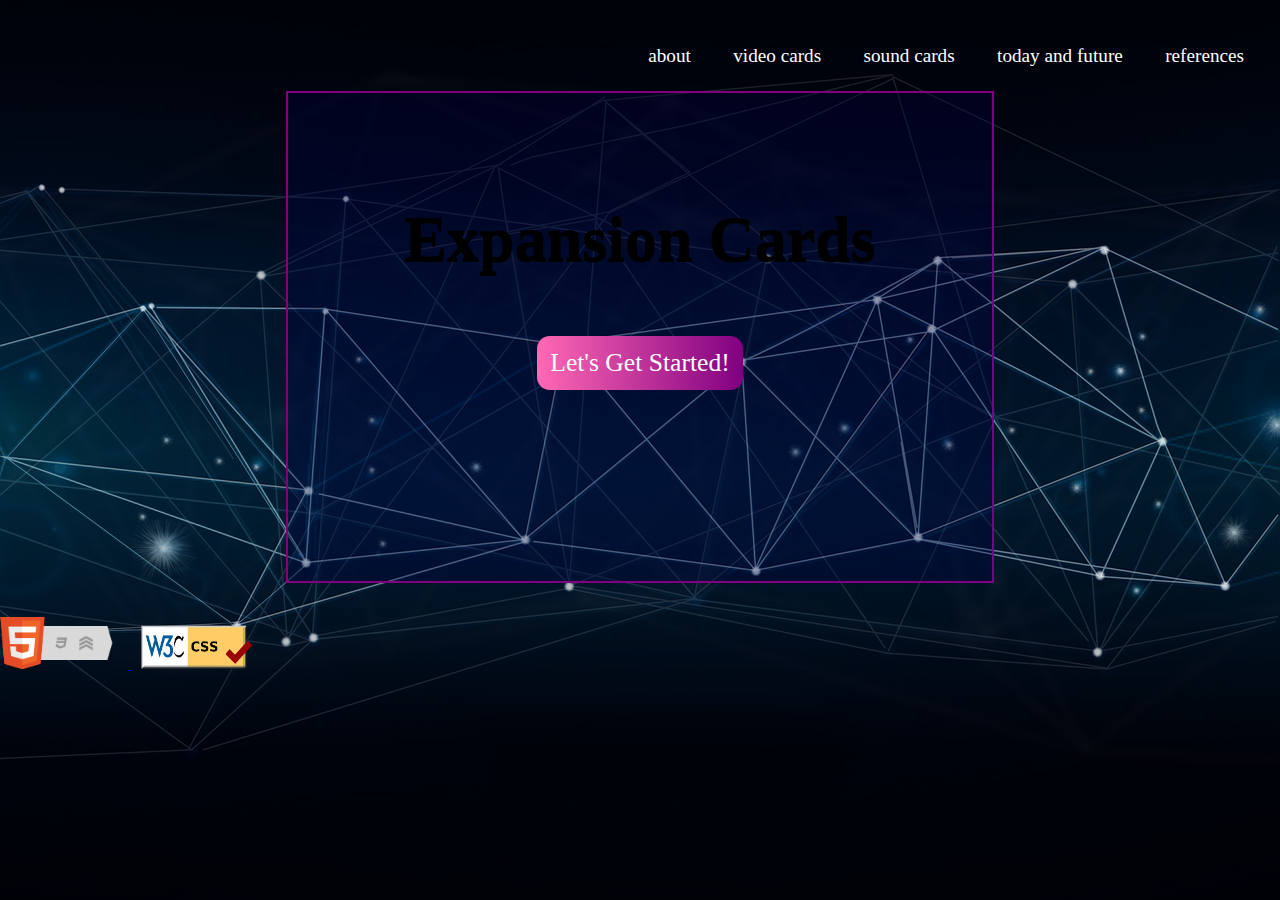
<file: index.html>
<!--this is the homepage for the website about expansion cards-->
<!--document type declaration-->
<!doctype html>
<!--html tag and define language as english-->
<html lang="en">
	<!--head tag with charset, title, link to css-->
	<head>
		<!--charset-->
		<meta charset = "UTF-8">
		<!--title named Home-->
		<title>Home</title>
		<!--link to css stylesheet-->
		<link rel="stylesheet" type="text/css" href="main.css" />
	</head>
	<!--Content-->
	<body>
		<!--section for navbar with links at the top-->
		<div class="link-background">
			<!--links to different webpages-->
			<a href="references.html" target="_blank" class="left">references</a>
			<a href="todayandfuture.html" target="_blank" class="left">today and future</a>
			<a href="soundcard.html" class="left">sound cards</a>
			<a href="videocard.html" class="left">video cards</a>
			<a href="about.html" class="left">about</a>
		</div>
		<br/>
		<!--section for button for getting started-->
		<div class="wrapper">
			<h1>Expansion Cards</h1>
			<div class="button_cont">
				<a class="btn" href="about.html"><span>Let's Get Started!</span></a>
			</div>
		</div>
		<br>
		<p>
			<a href="https://validator.w3.org/nu/?showsource=yes&useragent=Validator.nu%2FLV+http%3A%2F%2Fvalidator.w3.org%2Fservices&acceptlanguage=&doc=https%3A%2F%2Fwuyiyi1.github.io%2Fhome%2F" target="_blank">
				<img class="validator" src="images/html5semantics.png" alt="HTML5 and Semantics" />
			</a>
			<a href="https://jigsaw.w3.org/css-validator/validator?uri=wuyiyi1.github.io%2Fhome&profile=css3svg&usermedium=all&warning=1&vextwarning=&lang=en" target="_blank">
				<img class="validator"  src="images/vcss.png" alt="Valid CSS!" />
			</a>
		</p>
	</body>
</html>
</file>
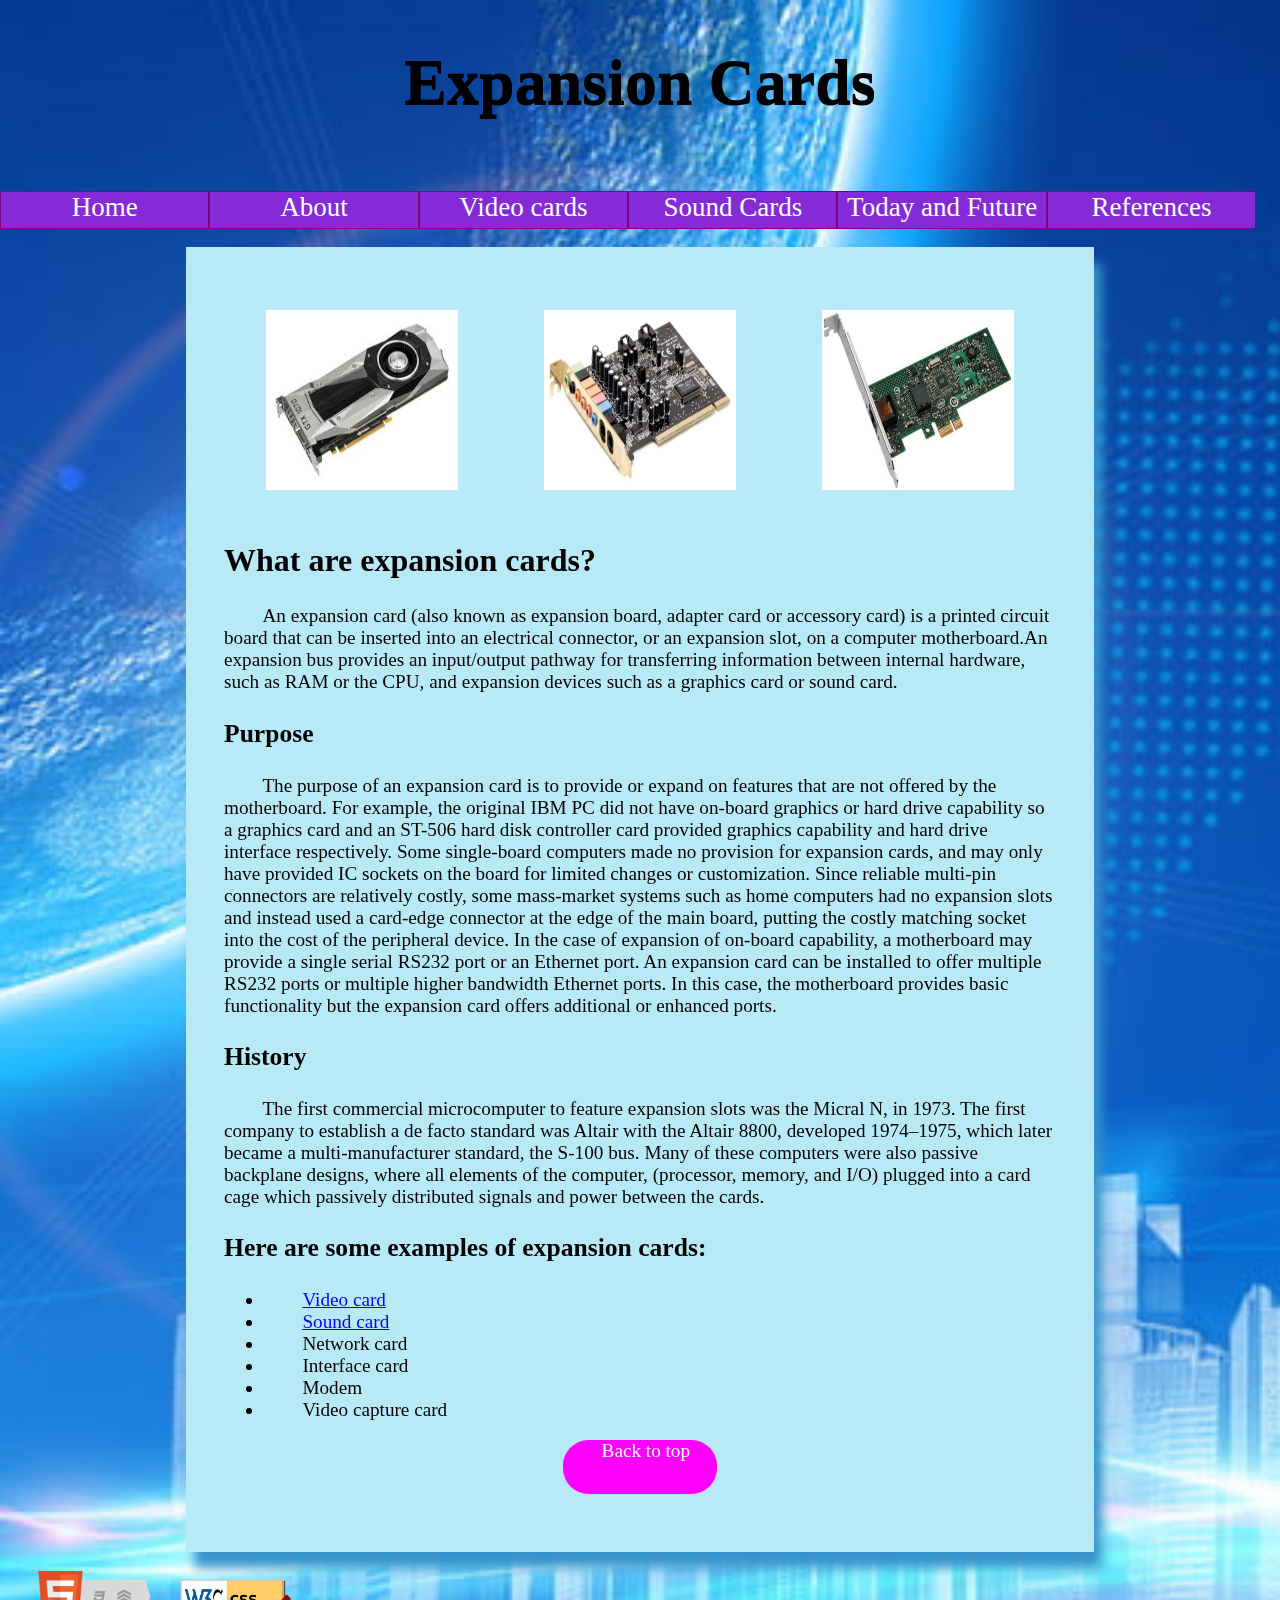
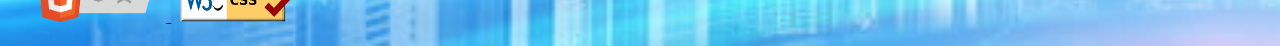
<file: about.html>
<!--This is the about page of the website about expansion cards-->
<!--document type-->
<!doctype html>
<!--setting language-->
<html lang="en">
	<!--The head tag-->
	<head>
		<!--charset of UTF-8-->
		<meta charset = "UTF-8">
		<!--Setting the title as Expansion Cards-->
		<title>About</title>
		<!--link to css stylesheet main.css-->
		<link rel="stylesheet" type="text/css" href="styleabout.css" />
	</head>
	<!--body tag-->
	<body>
		<!--creating div tag for header-->
		<div>
			<!--main header of the page-->
			<h1 id="main-header">Expansion Cards</h1>
		</div>
		<!-- creating container for the top buttons linking to different pages-->
		<div class="top-links">
			<a class="drop" href="index.html"> Home</a>
			<a class="drop" href="about.html">About</a>
			<a class="drop" href="videocard.html"> Video cards</a>
			<a class="drop" href="soundcard.html"> Sound Cards</a>
			<a class="drop" target="_blank" href="todayandfuture.html">Today and Future</a>
			<a class="drop" target="_blank" href="references.html"> References</a>
		</div>
		<br/>
		<!--section for overview about expansion cards-->
		<div class="overview">
			<div class = "image-group">
				<img src="images/videocard.jpg" alt="video card" width="220" height="200" class="image">
				<img src="images/soundcard.jpg" alt="sound card" width="220" height="200" class="image">
				<img src="images/networkcard.jpg" alt="network card" width="220" height="200" class="image">
			</div>
			<h2>What are expansion cards?</h2>
			<p>An expansion card (also known as expansion board, adapter card or accessory card) is a printed circuit 
			board that can be inserted into an electrical connector, or an expansion slot, on a computer motherboard.An expansion bus 
			provides an input/output pathway for transferring information between internal hardware, such as RAM or the CPU, and expansion 
			devices such as a graphics card or sound card.</p>
			<h3>Purpose</h3>
			<p>The purpose of an expansion card is to provide or expand on features that are not offered by the motherboard. 
			For example, the original IBM PC did not have on-board graphics or hard drive capability so a graphics card and 
			an ST-506 hard disk controller card provided graphics capability and hard drive interface respectively. 
			Some single-board computers made no provision for expansion cards, and may only have provided IC sockets on 
			the board for limited changes or customization. Since reliable multi-pin connectors are relatively costly, some mass-market systems 
			such as home computers had no expansion slots and instead used a card-edge connector at the edge of the main board, putting the 
			costly matching socket into the cost of the peripheral device.
			In the case of expansion of on-board capability, a motherboard may provide a single serial RS232 port or an Ethernet port. 
			An expansion card can be installed to offer multiple RS232 ports or multiple higher bandwidth Ethernet ports. In this case, the motherboard 
			provides basic functionality but the expansion card offers additional or enhanced ports.</p>
			<h3>History</h3>
			<p>The first commercial microcomputer to feature expansion slots was the Micral N, in 1973. The first company to establish 
			a de facto standard was Altair with the Altair 8800, developed 1974–1975, which later became a multi-manufacturer standard, 
			the S-100 bus. Many of these computers were also passive backplane designs, where all elements of the computer, 
			(processor, memory, and I/O) plugged into a card cage which passively distributed signals and power between the cards.</p>
			<h3>Here are some examples of expansion cards:</h3>
			<ul>
				<li><a class="link-style" href="videocard.html">Video card</a></li>
				<li><a class="link-style" href="soundcard.html">Sound card</a></li>
				<li>Network card</li>
				<li>Interface card</li>
				<li>Modem</li>
				<li>Video capture card</li>
			</ul>
			<p id="to-top">
				<a href="#main-header">Back to top</a>
			</p>
		</div>
		<!--section for validators-->
		<div class="validators">
			<p>
				<a href="https://validator.w3.org/nu/?doc=https%3A%2F%2Fwuyiyi1.github.io%2Fhome%2Fabout.html" target="_blank">
					<img class="validator" src="images/html5semantics.png" alt="HTML5 and Semantics"/>
				</a>
				<a href="https://jigsaw.w3.org/css-validator/validator?uri=wuyiyi1.github.io%2Fhome%2Fabout.html&profile=css3svg&usermedium=all&warning=1&vextwarning=&lang=en" target="_blank">
					<img class="validator"  src="images/vcss.png" alt="Valid CSS!" />
				</a>
			</p>
		</div>
	</body>
</html>
</file>
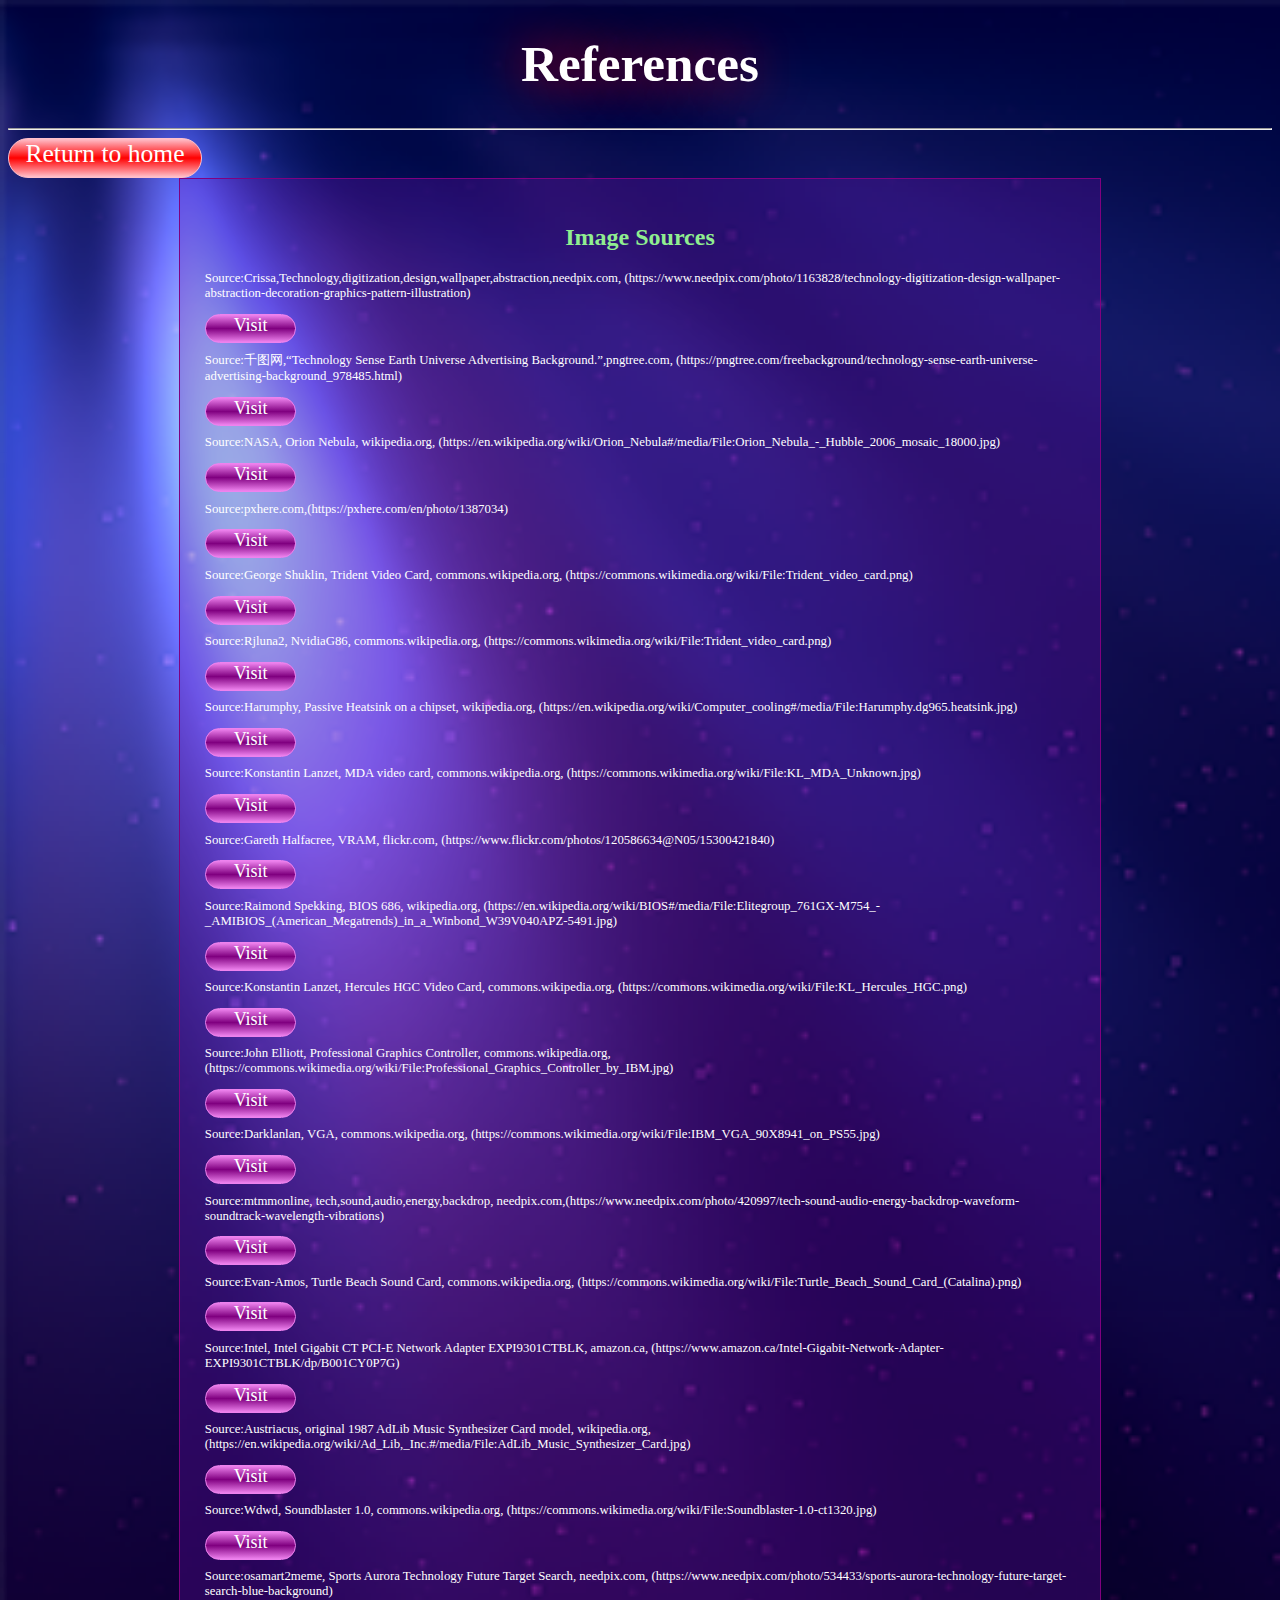
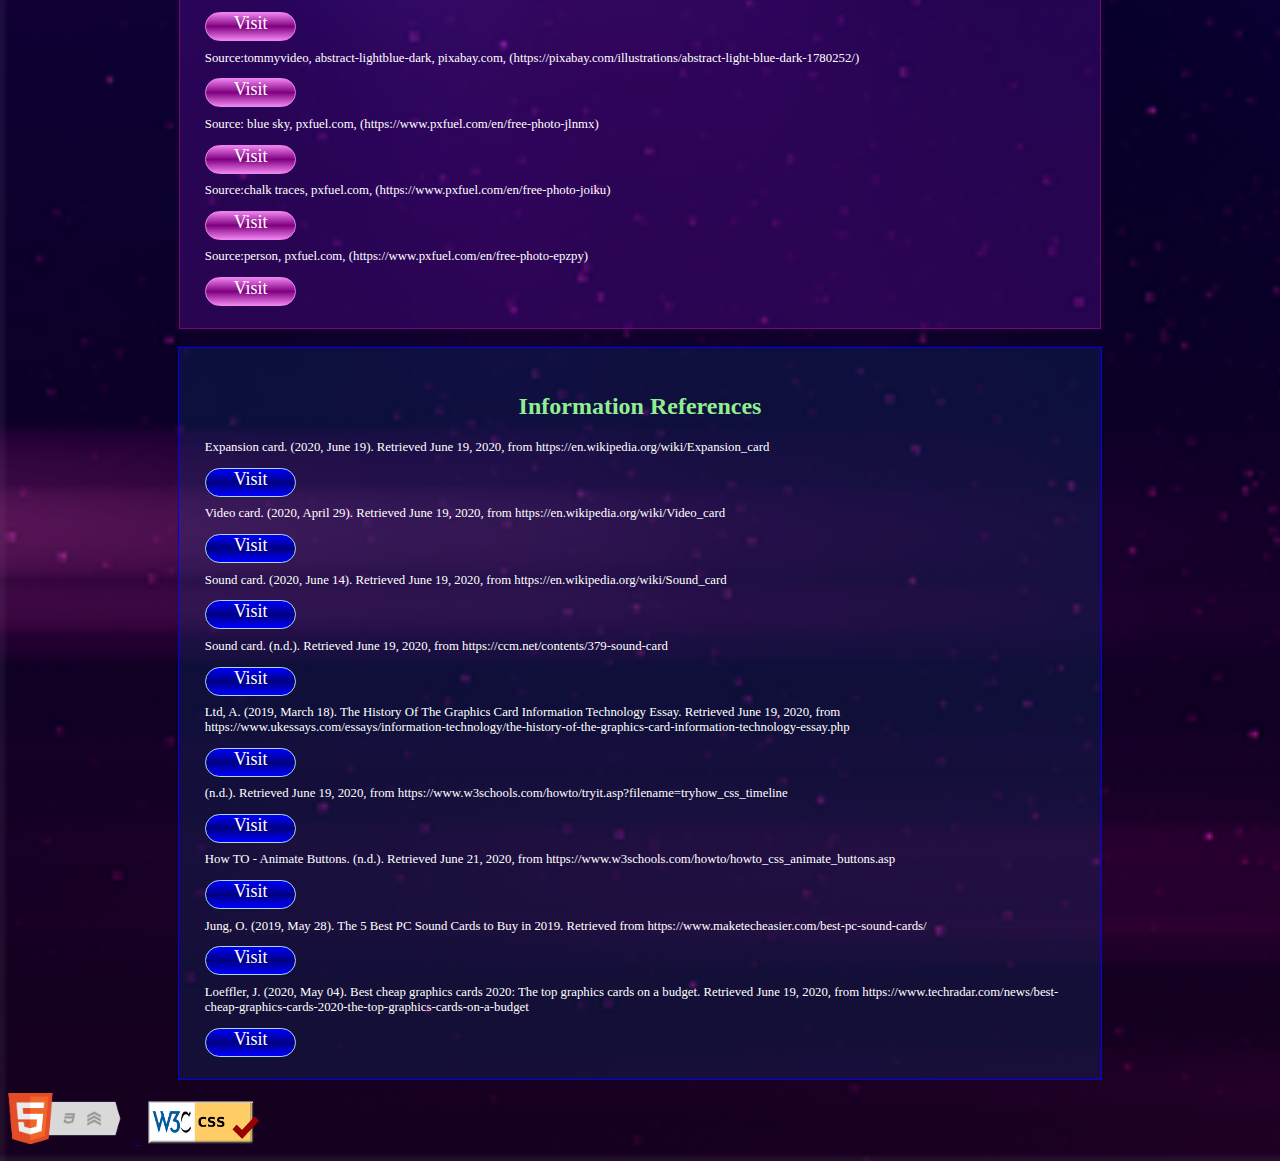
<file: references.html>
<!--this is the references webpage for the website about expansion cards-->
<!--document type declaration-->
<!doctype html>
<!--html tag and language setting-->
<html lang="en">
	<!--head with charset, title, and link to css stylesheet-->
	<head>
		<meta charset = "UTF-8">
		<title>references</title>
		<link rel="stylesheet" type="text/css" href="styleref.css" />
	</head>
	<!--content-->
	<body>
		<h1>References</h1>
		<hr/>
		<div id="to-home">
			<a id="backbutton" href="index.html">Return to home</a>
		</div>
		<!--section with the citations of images used for the website-->
		<div class="image-refs">
			<!--header for image sources-->
			<h2>Image Sources</h2>
			<p>Source:Crissa,Technology,digitization,design,wallpaper,abstraction,needpix.com, (https://www.needpix.com/photo/1163828/technology-digitization-design-wallpaper-abstraction-decoration-graphics-pattern-illustration)</p>
			<div class="link">
				<a class="img" href="https://www.needpix.com/photo/1163828/technology-digitization-design-wallpaper-abstraction-decoration-graphics-pattern-illustration" target="_blank">Visit</a>
			</div>
			<p>Source:千图网,“Technology Sense Earth Universe Advertising Background.”,pngtree.com, (https://pngtree.com/freebackground/technology-sense-earth-universe-advertising-background_978485.html)</p>
			<div class="link">
				<a class="img" href="https://pngtree.com/freebackground/technology-sense-earth-universe-advertising-background_978485.html" target="_blank">Visit</a>
			</div>
			<p>Source:NASA, Orion Nebula, wikipedia.org, (https://en.wikipedia.org/wiki/Orion_Nebula#/media/File:Orion_Nebula_-_Hubble_2006_mosaic_18000.jpg)</p>
			<div class="link">
				<a class="img" href="https://en.wikipedia.org/wiki/Orion_Nebula#/media/File:Orion_Nebula_-_Hubble_2006_mosaic_18000.jpg" target="_blank">Visit</a>
			</div>
			<p>Source:pxhere.com,(https://pxhere.com/en/photo/1387034)</p>
			<div class="link">
				<a class="img" href="https://pxhere.com/en/photo/1387034" target="_blank">Visit</a>
			</div>
			<p>Source:George Shuklin, Trident Video Card, commons.wikipedia.org, (https://commons.wikimedia.org/wiki/File:Trident_video_card.png)</p>
			<div class="link">
				<a class="img" href="https://commons.wikimedia.org/wiki/File:Trident_video_card.png" target="_blank">Visit</a>
			</div>
			<p>Source:Rjluna2, NvidiaG86, commons.wikipedia.org, (https://commons.wikimedia.org/wiki/File:Trident_video_card.png)</p>
			<div class="link">
				<a class="img" href="https://commons.wikimedia.org/wiki/File:Trident_video_card.png" target="_blank">Visit</a>
			</div>
			<p>Source:Harumphy, Passive Heatsink on a chipset, wikipedia.org, (https://en.wikipedia.org/wiki/Computer_cooling#/media/File:Harumphy.dg965.heatsink.jpg)</p>
			<div class="link">
				<a class="img" href="https://en.wikipedia.org/wiki/Computer_cooling#/media/File:Harumphy.dg965.heatsink.jpg" target="_blank">Visit</a>
			</div>
			<p>Source:Konstantin Lanzet, MDA video card, commons.wikipedia.org, (https://commons.wikimedia.org/wiki/File:KL_MDA_Unknown.jpg)</p>
			<div class="link">
				<a class="img" href="https://commons.wikimedia.org/wiki/File:KL_MDA_Unknown.jpg" target="_blank">Visit</a>
			</div>
			<p>Source:Gareth Halfacree, VRAM, flickr.com, (https://www.flickr.com/photos/120586634@N05/15300421840)</p>
			<div class="link">
				<a class="img" href="https://www.flickr.com/photos/120586634@N05/15300421840" target="_blank">Visit</a>
			</div>
			<p>Source:Raimond Spekking, BIOS 686, wikipedia.org, (https://en.wikipedia.org/wiki/BIOS#/media/File:Elitegroup_761GX-M754_-_AMIBIOS_(American_Megatrends)_in_a_Winbond_W39V040APZ-5491.jpg)</p>
			<div class="link">
				<a class="img" href="https://en.wikipedia.org/wiki/BIOS#/media/File:Elitegroup_761GX-M754_-_AMIBIOS_(American_Megatrends)_in_a_Winbond_W39V040APZ-5491.jpg" target="_blank">Visit</a>
			</div>
			<p>Source:Konstantin Lanzet, Hercules HGC Video Card, commons.wikipedia.org, (https://commons.wikimedia.org/wiki/File:KL_Hercules_HGC.png)</p>
			<div class="link">
				<a class="img" href="https://commons.wikimedia.org/wiki/File:KL_Hercules_HGC.png" target="_blank">Visit</a>
			</div>
			<p>Source:John Elliott, Professional Graphics Controller, commons.wikipedia.org, (https://commons.wikimedia.org/wiki/File:Professional_Graphics_Controller_by_IBM.jpg)</p>
			<div class="link">
				<a class="img" href="https://commons.wikimedia.org/wiki/File:Professional_Graphics_Controller_by_IBM.jpg" target="_blank">Visit</a>
			</div>
			<p>Source:Darklanlan, VGA, commons.wikipedia.org, (https://commons.wikimedia.org/wiki/File:IBM_VGA_90X8941_on_PS55.jpg)</p>
			<div class="link">
				<a class="img" href="https://commons.wikimedia.org/wiki/File:IBM_VGA_90X8941_on_PS55.jpg" target="_blank">Visit</a>
			</div>
			<p>Source:mtmmonline, tech,sound,audio,energy,backdrop, needpix.com,(https://www.needpix.com/photo/420997/tech-sound-audio-energy-backdrop-waveform-soundtrack-wavelength-vibrations)</p>
			<div class="link">
				<a class="img" href="https://www.needpix.com/photo/420997/tech-sound-audio-energy-backdrop-waveform-soundtrack-wavelength-vibrations" target="_blank">Visit</a>
			</div>
			<p>Source:Evan-Amos, Turtle Beach Sound Card, commons.wikipedia.org, (https://commons.wikimedia.org/wiki/File:Turtle_Beach_Sound_Card_(Catalina).png)</p>
			<div class="link">
				<a class="img" href="https://commons.wikimedia.org/wiki/File:Turtle_Beach_Sound_Card_(Catalina).png" target="_blank">Visit</a>
			</div>
			<p>Source:Intel, Intel Gigabit CT PCI-E Network Adapter EXPI9301CTBLK, amazon.ca, (https://www.amazon.ca/Intel-Gigabit-Network-Adapter-EXPI9301CTBLK/dp/B001CY0P7G)</p>
			<div class="link">
				<a class="img" href="https://www.amazon.ca/Intel-Gigabit-Network-Adapter-EXPI9301CTBLK/dp/B001CY0P7G" target="_blank">Visit</a>
			</div>
			<p>Source:Austriacus, original 1987 AdLib Music Synthesizer Card model, wikipedia.org, (https://en.wikipedia.org/wiki/Ad_Lib,_Inc.#/media/File:AdLib_Music_Synthesizer_Card.jpg)</p>
			<div class="link">
				<a class="img" href="https://en.wikipedia.org/wiki/Ad_Lib,_Inc.#/media/File:AdLib_Music_Synthesizer_Card.jpg" target="_blank">Visit</a>
			</div>
			<p>Source:Wdwd, Soundblaster 1.0, commons.wikipedia.org, (https://commons.wikimedia.org/wiki/File:Soundblaster-1.0-ct1320.jpg)</p>
			<div class="link">
				<a class="img" href="https://commons.wikimedia.org/wiki/File:Soundblaster-1.0-ct1320.jpg" target="_blank">Visit</a>
			</div>
			<p>Source:osamart2meme, Sports Aurora Technology Future Target Search, needpix.com, (https://www.needpix.com/photo/534433/sports-aurora-technology-future-target-search-blue-background)</p>
			<div class="link">
				<a class="img" href="https://www.needpix.com/photo/534433/sports-aurora-technology-future-target-search-blue-background" target="_blank">Visit</a>
			</div>
			<p>Source:tommyvideo, abstract-lightblue-dark, pixabay.com, (https://pixabay.com/illustrations/abstract-light-blue-dark-1780252/)</p>
			<div class="link">
				<a class="img" href="https://pixabay.com/illustrations/abstract-light-blue-dark-1780252/" target="_blank">Visit</a>
			</div>
			<p>Source: blue sky, pxfuel.com, (https://www.pxfuel.com/en/free-photo-jlnmx)</p>
			<div class="link">
				<a class="img" href="https://www.pxfuel.com/en/free-photo-jlnmx" target="_blank">Visit</a>
			</div>	
			<p>Source:chalk traces, pxfuel.com, (https://www.pxfuel.com/en/free-photo-joiku)</p>
			<div class="link">
				<a class="img" href="https://www.pxfuel.com/en/free-photo-joiku" target="_blank">Visit</a>
			</div>	
			<p>Source:person, pxfuel.com, (https://www.pxfuel.com/en/free-photo-epzpy)</p>
			<div class="link">
				<a class="img" href="https://www.pxfuel.com/en/free-photo-epzpy" target="_blank">Visit</a>
			</div>	
		</div>
		<br/>
		<!--section for the references used to provide content on the website and sources of code-->
		<div class="references">
			<!--header for references-->
			<h2>Information References</h2>
			<p>Expansion card. (2020, June 19). Retrieved June 19, 2020, from https://en.wikipedia.org/wiki/Expansion_card</p>
			<div class="link">
				<a class="ref" href="https://en.wikipedia.org/wiki/Expansion_card" target="_blank">Visit</a>
			</div>	
			<p>Video card. (2020, April 29). Retrieved June 19, 2020, from https://en.wikipedia.org/wiki/Video_card</p>
			<div class="link">
				<a class="ref" href="https://en.wikipedia.org/wiki/Video_card" target="_blank">Visit</a>
			</div>
			<p>Sound card. (2020, June 14). Retrieved June 19, 2020, from https://en.wikipedia.org/wiki/Sound_card</p>
			<div class="link">
				<a class="ref" href="https://en.wikipedia.org/wiki/Sound_card" target="_blank">Visit</a>
			</div>
			<p>Sound card. (n.d.). Retrieved June 19, 2020, from https://ccm.net/contents/379-sound-card</p>
			<div class="link">
				<a class="ref" href="https://ccm.net/contents/379-sound-card" target="_blank">Visit</a>
			</div>
			<p>Ltd, A. (2019, March 18). The History Of The Graphics Card Information Technology Essay. Retrieved June 19, 2020, from https://www.ukessays.com/essays/information-technology/the-history-of-the-graphics-card-information-technology-essay.php</p>
			<div class="link">
				<a class="ref" href="https://www.ukessays.com/essays/information-technology/the-history-of-the-graphics-card-information-technology-essay.php" target="_blank">Visit</a>
			</div>
			<p>(n.d.). Retrieved June 19, 2020, from https://www.w3schools.com/howto/tryit.asp?filename=tryhow_css_timeline</p>
			<div class="link">
				<a class="ref" href="https://www.w3schools.com/howto/tryit.asp?filename=tryhow_css_timeline" target="_blank">Visit</a>
			</div>
			<p>How TO - Animate Buttons. (n.d.). Retrieved June 21, 2020, from https://www.w3schools.com/howto/howto_css_animate_buttons.asp</p>
			<div class="link">
				<a class="ref" href="https://www.w3schools.com/howto/howto_css_animate_buttons.asp" target="_blank">Visit</a>
			</div>
			<p>Jung, O. (2019, May 28). The 5 Best PC Sound Cards to Buy in 2019. Retrieved from https://www.maketecheasier.com/best-pc-sound-cards/</p>
			<div class="link">
				<a class="ref" href="https://www.maketecheasier.com/best-pc-sound-cards/" target="_blank">Visit</a>
			</div>
			<p>Loeffler, J. (2020, May 04). Best cheap graphics cards 2020: The top graphics cards on a budget. Retrieved June 19, 2020, from https://www.techradar.com/news/best-cheap-graphics-cards-2020-the-top-graphics-cards-on-a-budget</p>
			<div class="link">
				<a class="ref" href=" https://www.techradar.com/news/best-cheap-graphics-cards-2020-the-top-graphics-cards-on-a-budget" target="_blank">Visit</a>
			</div>
		</div>
		<!--validators-->
		<p>
			<a href="https://validator.w3.org/nu/?useragent=Validator.nu%2FLV+http%3A%2F%2Fvalidator.w3.org%2Fservices&acceptlanguage=&doc=https%3A%2F%2Fwuyiyi1.github.io%2Fhome%2Freferences.html" target="_blank">
				<img class="validator" src="images/html5semantics.png" alt="HTML5 and Semantics" />
			</a>
			<a href="https://jigsaw.w3.org/css-validator/validator?uri=wuyiyi1.github.io%2Fhome%2Freferences.html&profile=css3svg&usermedium=all&warning=1&vextwarning=&lang=en" target="_blank">
				<img class="validator"  src="images/vcss.png" alt="Valid CSS!" />
			</a>
		</p>
	</body>
</html>
</file>
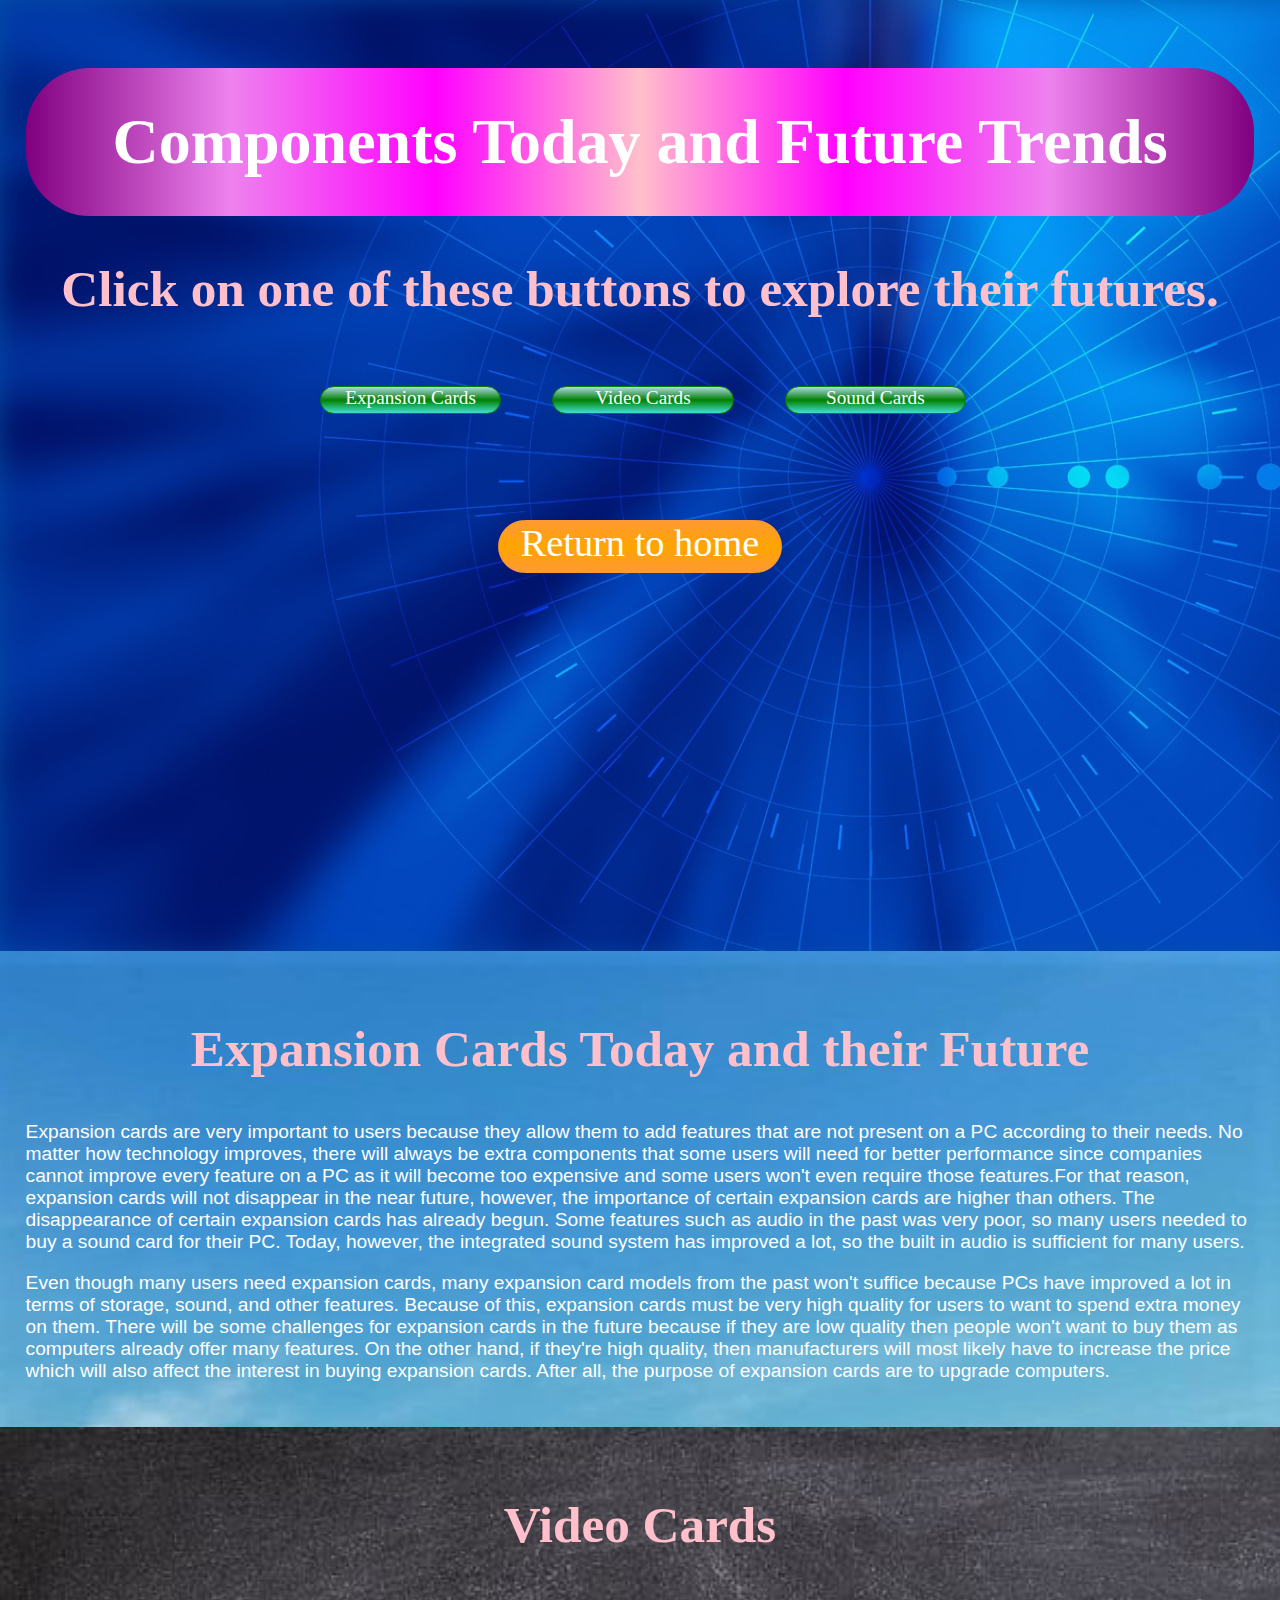
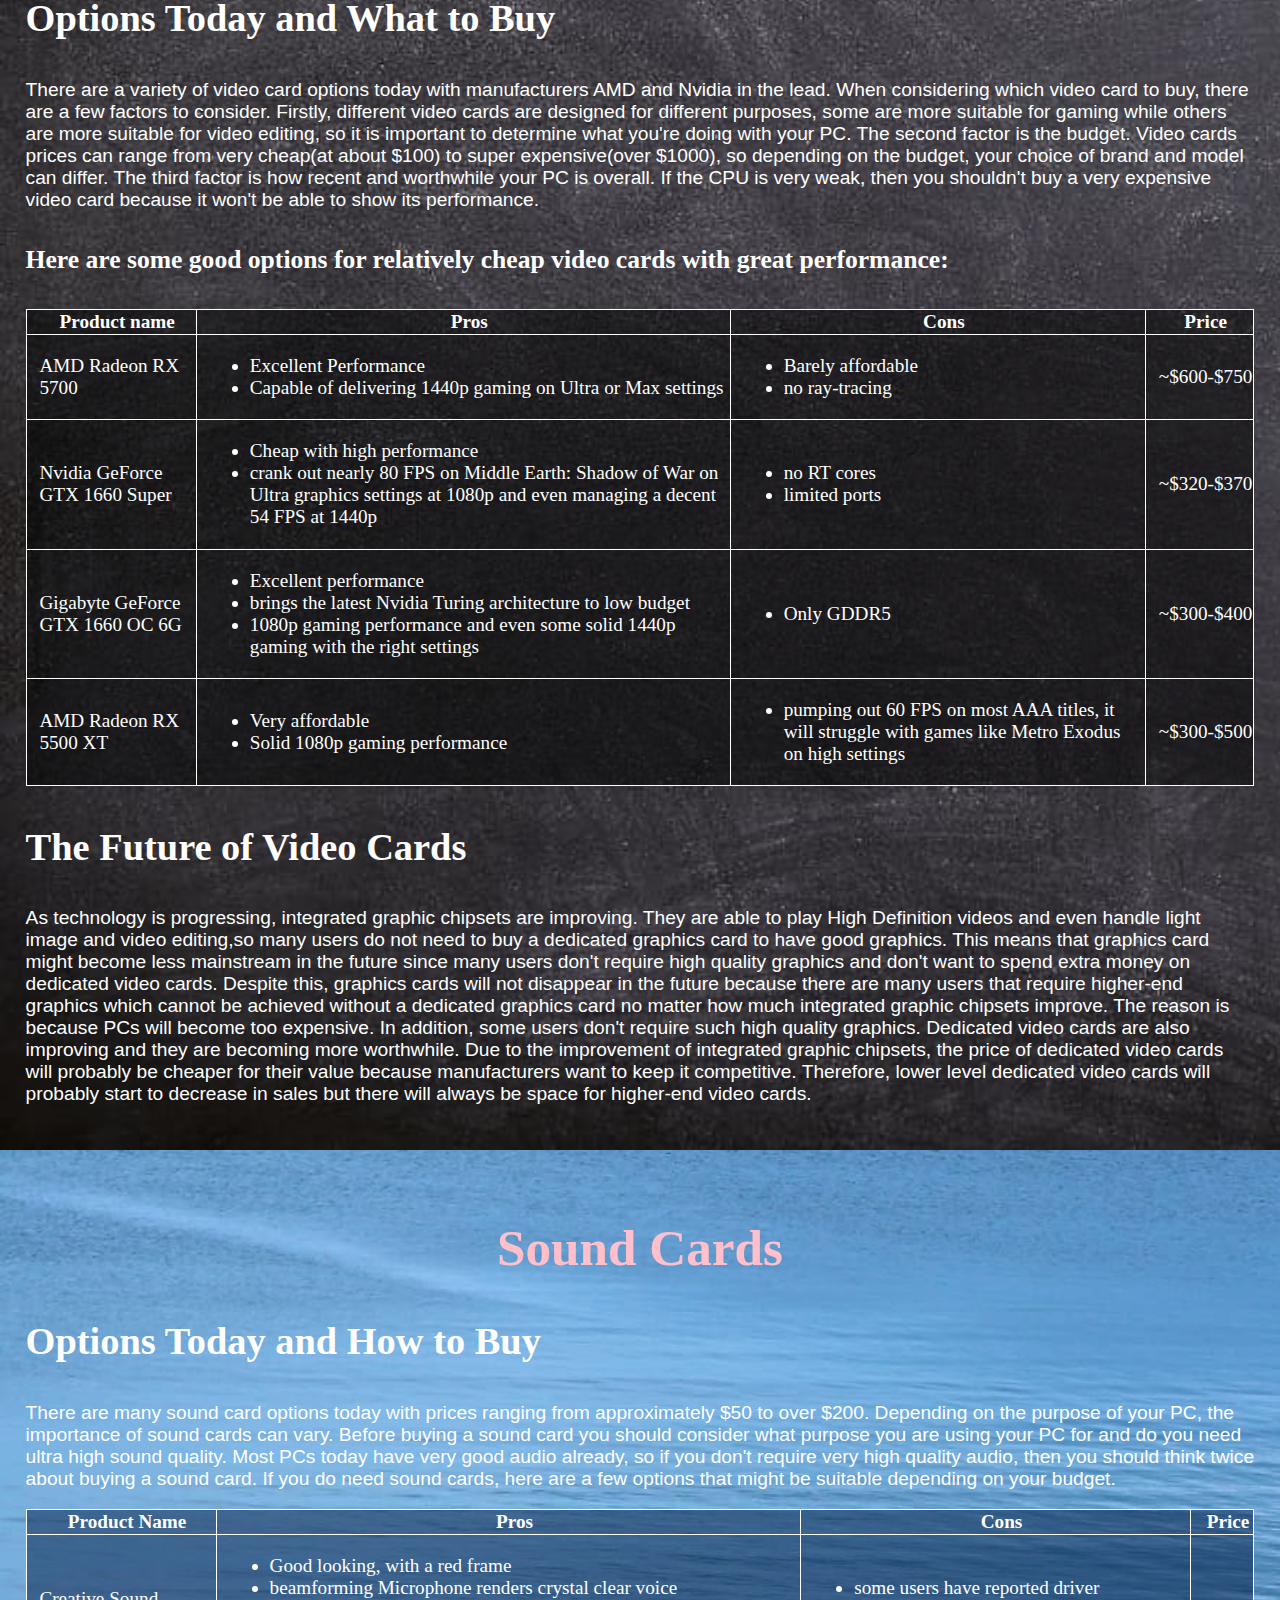
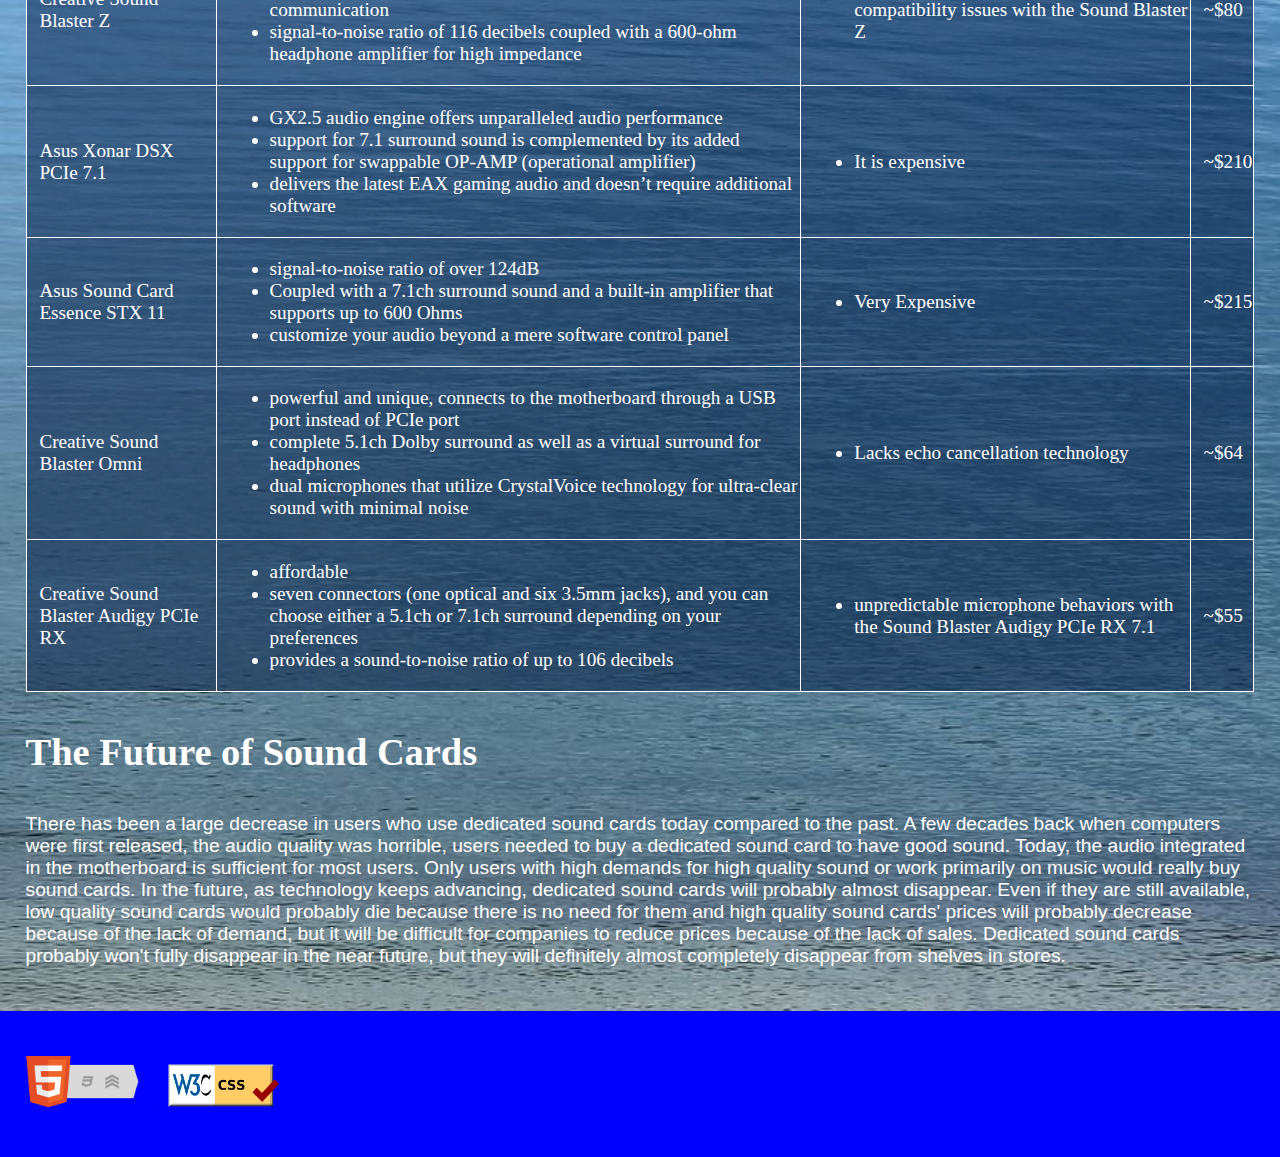
<file: todayandfuture.html>
<!--This is the webpage about components today and future trends for the website about expansion cards-->
<!--document type-->
<!doctype html>
<html lang="en">
	<!--The head tag with charset, title, and link to css stylesheet-->
	<head>
		<!--charset of UTF-8-->
		<meta charset = "UTF-8">
		<!--Setting the title as Expansion Cards-->
		<title>todayandfuture</title>
		<!--link to css stylesheet main.css-->
		<link rel="stylesheet" type="text/css" href="styletoday.css" />
	</head>
	<!--content-->
	<body>
		<!--section for the first section with the title and options-->
		<div id="page1">
			<h1>Components Today and Future Trends</h1>
			<h2>Click on one of these buttons to explore their futures.</h2>
			<div class="container">
				<a class="top-links" href="#expansioncards">Expansion Cards</a>
				<a class="top-links" href="#videocards">Video Cards</a>
				<a class="top-links" href="#soundcards">Sound Cards</a>
			</div>
			<div id="to-home">
				<a id="backbutton" href="index.html">Return to home</a>
			</div>
		</div>
		<!--section for the second section about expansion cards--> 
		<div id="page2">
			<h2><a id="expansioncards">Expansion Cards Today and their Future</a></h2>
			<p>Expansion cards are very important to users because they allow them to add features that are not present on a PC according
			to their needs. No matter how technology improves, there will always be extra components that some users will need for better performance
			since companies cannot improve every feature on a PC as it will become too expensive and some users won't even require 
			those features.For that reason, expansion cards will not disappear in the near future, however, the importance of certain expansion cards are higher than
			others. The disappearance of certain expansion cards has already begun. Some features such as audio in the past was very poor, so many users
			needed to buy a sound card for their PC. Today, however, the integrated sound system has improved a lot, so the built in audio is sufficient for many users.</p>
			<p>Even though many users need expansion cards, many expansion card models from the past won't suffice because PCs have improved a lot in 
			terms of storage, sound, and other features. Because of this, expansion cards must be very high quality for users to want to spend extra money on them.
			There will be some challenges for expansion cards in the future because if they are low quality then people won't want to buy them as 
			computers already offer many features. On the other hand, if they're high quality, then manufacturers will most likely have to increase the price which will also
			affect the interest in buying expansion cards. After all, the purpose of expansion cards are to upgrade computers.</p>
		</div>
		<!--section for the third section about video cards-->
		<div id="page3">
			<!--header for subject of video cards-->
			<h2><a id="videocards">Video Cards</a></h2>
			<!--header for options today for buying and what to choose-->
			<h3>Options Today and What to Buy</h3>
			<p>There are a variety of video card options today with manufacturers AMD and Nvidia in the lead. When considering which video card to buy,
			there are a few factors to consider. Firstly, different video cards are designed for different purposes, some are more suitable for gaming while others
			are more suitable for video editing, so it is important to determine what you're doing with your PC. The second factor is the budget. Video cards prices 
			can range from very cheap(at about $100) to super expensive(over $1000), so depending on the budget, your choice of brand and model can differ. The third factor
			is how recent and worthwhile your PC is overall. If the CPU is very weak, then you shouldn't buy a very expensive video card because it won't be able to
			show its performance.</p>
			<h4>Here are some good options for relatively cheap video cards with great performance:</h4>
			<!--table regarding different options for video cards and their features-->
			<table id="video">
				<tr>
					<th>Product name</th>
					<th>Pros</th>
					<th>Cons</th>
					<th>Price</th>
				</tr>
				<tr>
					<td>AMD Radeon RX 5700</td>
					<td>
						<ul>
							<li>Excellent Performance</li>
							<li>Capable of delivering 1440p gaming on Ultra or Max settings</li>
						</ul>
					</td>
					<td>
						<ul>
							<li>Barely affordable</li>
							<li>no ray-tracing</li>
						</ul>
					</td>
					<td>~$600-$750</td>
				</tr>
				<tr>
					<td>Nvidia GeForce GTX 1660 Super</td>
					<td>
						<ul>
							<li>Cheap with high performance</li>
							<li>crank out nearly 80 FPS on Middle Earth: Shadow of War on Ultra graphics settings at 1080p and even managing a decent 54 FPS at 1440p</li>
						</ul>
					</td>
					<td>
						<ul>
							<li>no RT cores</li>
							<li>limited ports</li>
						</ul>
					</td>
					<td>~$320-$370</td>
				</tr>
				<tr>
					<td>Gigabyte GeForce GTX 1660 OC 6G</td>
					<td>
						<ul>
							<li>Excellent performance</li>
							<li> brings the latest Nvidia Turing architecture to low budget</li>
							<li>1080p gaming performance and even some solid 1440p gaming with the right settings</li>
						</ul>
					</td>
					<td>
						<ul>
							<li>Only GDDR5</li>
						</ul>
					</td>
					<td>~$300-$400</td>
				</tr>
				<tr>
					<td>AMD Radeon RX 5500 XT</td>
					<td>
						<ul>
							<li>Very affordable</li>
							<li>Solid 1080p gaming performance</li>
						</ul>
					</td>
					<td>
						<ul>
							<li>pumping out 60 FPS on most AAA titles, it will struggle with games like Metro Exodus on high settings</li>
						</ul>
					</td>
					<td>~$300-$500</td>
				</tr>
			</table>
			<!--header for the future of video cards-->
			<h3>The Future of Video Cards</h3>
			<!--paragraph about the future of video cards-->
			<p>As technology is progressing, integrated graphic chipsets are improving. They are able to play High Definition videos and even handle light
			image and video editing,so many users do not need to buy a dedicated graphics card to have good graphics. This means that graphics card might
			become less mainstream in the future since many users don't require high quality graphics and don't want to spend extra money on dedicated video cards.
			Despite this, graphics cards will not disappear in the future because there are many users that require higher-end graphics which cannot be achieved
			without a dedicated graphics card no matter how much integrated graphic chipsets improve. The reason is because PCs will become too expensive. In addition, some users don't require
			such high quality graphics. Dedicated video cards are also improving and they are becoming more worthwhile. Due to the improvement of integrated graphic 
			chipsets, the price of dedicated video cards will probably be cheaper for their value because manufacturers want to keep it competitive. Therefore, lower level dedicated video 
			cards will probably start to decrease in sales but there will always be space for higher-end video cards.</p>
		</div>
		<!--section for the fourth section about sound cards-->
		<div id="page4">
			<h2><a id="soundcards">Sound Cards</a></h2>
			<h3>Options Today and How to Buy</h3>
			<p>There are many sound card options today with prices ranging from approximately $50 to over $200. Depending on the purpose of your PC, the importance
			of sound cards can vary. Before buying a sound card you should consider what purpose you are using your PC for and do you need ultra high sound quality.
			Most PCs today have very good audio already, so if you don't require very high quality audio, then you should think twice about buying a sound card. If you
			do need sound cards, here are a few options that might be suitable depending on your budget.</p>
			<!--table about the options for sound cards and their features-->
			<table id="sound">
				<tr>
					<th>Product Name</th>
					<th>Pros</th>
					<th>Cons</th>
					<th>Price</th>
				</tr>
				<tr>	
					<td>Creative Sound Blaster Z</td>
					<td>
						<ul>
							<li>Good looking, with a red frame</li>
							<li>beamforming Microphone renders crystal clear voice communication</li>
							<li> signal-to-noise ratio of 116 decibels coupled with a 600-ohm headphone amplifier for high impedance</li>
						</ul>
					</td>
					<td>
						<ul>
							<li>some users have reported driver compatibility issues with the Sound Blaster Z</li>
						</ul>
					</td>
					<td>~$80</td>
				</tr>
				<tr>
					<td>Asus Xonar DSX PCIe 7.1</td>
					<td>
						<ul>
							<li>GX2.5 audio engine offers unparalleled audio performance</li>
							<li>support for 7.1 surround sound is complemented by its added support for swappable OP-AMP (operational amplifier)</li>
							<li>delivers the latest EAX gaming audio and doesn’t require additional software</li>
						</ul>
					</td>
					<td>
						<ul>
							<li>It is expensive</li>
						</ul>
					</td>
					<td>~$210</td>
				</tr>
				<tr>
					<td>Asus Sound Card Essence STX 11</td>
					<td>
						<ul>
							<li>signal-to-noise ratio of over 124dB</li>
							<li>Coupled with a 7.1ch surround sound and a built-in amplifier that supports up to 600 Ohms</li>
							<li>customize your audio beyond a mere software control panel</li>
						</ul>
					<td>
						<ul>
							<li>Very Expensive</li>
						</ul>
					</td>
					<td>~$215</td>
				<tr>
					<td>Creative Sound Blaster Omni</td>
					<td>
						<ul>
							<li>powerful and unique, connects to the motherboard through a USB port instead of PCIe port</li>
							<li> complete 5.1ch Dolby surround as well as a virtual surround for headphones</li>
							<li>dual microphones that utilize CrystalVoice technology for ultra-clear sound with minimal noise</li>
						</ul>
					</td>
					<td>
						<ul>
							<li>Lacks echo cancellation technology</li>
						</ul>
					</td>
					<td>~$64</td>
				</tr>
				<tr>
					<td>Creative Sound Blaster Audigy PCIe RX </td>
					<td>	
						<ul>
							<li>affordable</li>
							<li>seven connectors (one optical and six 3.5mm jacks), and you can choose either a 5.1ch or 7.1ch surround depending on your preferences</li>
							<li>provides a sound-to-noise ratio of up to 106 decibels</li>
						</ul>
					</td>
					<td>
						<ul>
							<li>unpredictable microphone behaviors with the Sound Blaster Audigy PCIe RX 7.1</li>
						</ul>
					</td>
					<td>~$55</td>
				</tr>
			</table>
			<!--Header about the future of sound cards-->
			<h3>The Future of Sound Cards</h3>
			<!--paragraph about the future of sound cards-->
			<p>There has been a large decrease in users who use dedicated sound cards today compared to the past. A few decades back when computers were first released, the audio
			quality was horrible, users needed to buy a dedicated sound card to have good sound. Today, the audio integrated in the motherboard is sufficient for
			most users. Only users with high demands for high quality sound or work primarily on music would really buy sound cards. In the future, as technology keeps advancing,
			dedicated sound cards will probably almost disappear. Even if they are still available, low quality sound cards would probably die because there is no need for them and 
			high quality sound cards' prices will probably decrease because of the lack of demand, but it will be difficult for companies to reduce prices because of
			the lack of sales. Dedicated sound cards probably won't fully disappear in the near future, but they will definitely almost completely disappear from shelves in stores.</p>
		</div>
		<!--section for validators of page-->
		<div id="validators">
			<p>
				<a href="https://validator.w3.org/nu/?useragent=Validator.nu%2FLV+http%3A%2F%2Fvalidator.w3.org%2Fservices&acceptlanguage=&doc=https%3A%2F%2Fwuyiyi1.github.io%2Fhome%2Ftodayandfuture.html" target="_blank">
					<img class="validator" src="images/html5semantics.png" alt="HTML5 and Semantics" />
				</a>
				<a href="https://jigsaw.w3.org/css-validator/validator?uri=wuyiyi1.github.io%2Fhome%2Ftodayandfuture.html&profile=css3svg&usermedium=all&warning=1&vextwarning=&lang=en" target="_blank">
					<img class="validator"  src="images/vcss.png" alt="Valid CSS!" />
				</a>
			</p>
		</div>
	</body>
</html>
</file>
<file: main.css>
/*styling the body*/
body{
	margin: 0;
	padding: 0;
	background-image: url('images/maincover.png');
	background-size: cover;
	background-size: cover;
	background-position: center center;
	font-family: georgia;
	height: 100vh;
}
/*styling navbar at the top*/
.link-background a{
	padding: 5vh 4vh 0.5vw 0.5vw;
	cursor: pointer; 
	float: right;
	display:flex;
	justify-content:center;
	margin:auto;
}

.link-background:after {
	content: "";
	clear: both;
	display: table;
}
.left
{
	font-size:1.5vw;
    position: relative;
	text-decoration: none;
	color: white;
}

.left:before {
	color: white;
	content: "";
	position: absolute;
	width: 0;
	height: .2vh;
	bottom: 0;
	left: 0;
	background-color: #FFF;
	visibility: hidden;
	transition: all 0.3s ease-in-out;
}
.left:hover:before {
	color: white;
	visibility: visible;
	width: 84%;
}
/*styling the box for the title*/
.wrapper{
	position: relative;
	padding:5%;
	width:45vw;
	height:40vh;
	border: 0.2vw solid purple;
	background: rgba(0, 0, 70, 0.3);
	margin:auto;
}
/*header 1 styling*/
h1{
	font-size: 5vw;
	padding:5vh 0vw 8vh 0vw;
	margin: 0;
	text-shadow: 0 2px 0 rgba(0,0,0,1);
	animation: color-change infinite 8s;
	text-align:center;
}
/*color changing animation*/
@keyframes color-change{
	0%{
		color:lightgreen;
		text-shadow: 1px 1px 1px #000, 3px 3px 5px lightgreen; 
	}
	25%{
		color:lightblue;
		text-shadow: 1px 1px 1px #000, 3px 3px 5px lightblue; 
	}
	50%{
		color:springgreen;
		text-shadow: 1px 1px 1px #000, 3px 3px 5px palegreen; 
	}
	75%{
		color:pink;
		text-shadow: 1px 1px 1px #000, 3px 3px 5px lightpink;
	}
	100%{
		color:#f2f2f2;
		text-shadow: 1px 1px 1px #000, 3px 3px 5px #ffffff;
	}
}
/*button styling*/
.button_cont{
	text-align:center;
}
.btn {
   border-radius: 1vw;
   background: linear-gradient(to right,hotpink,purple);
   border: none;
   color: #FFFFFF;
   text-align: center;
   font-size: 2vw;
   padding: 1vw;
   width: 200vw;
   cursor: pointer;
   margin: 2vw;
 }
 .btn span {
   cursor: pointer;
   display: inline-block;
   position: relative;
   transition: 0.4s;
 }
 .btn span:after {
   content: '\00bb';
   position: absolute;
   opacity: 0;
   top: 0;
   right: -2vw;
   transition: 0.5s;
 }
 .btn:hover span {
   padding-right: 1vw;
 }
 .btn:hover span:after {
   opacity: 1;
   right: 0;
 }
 /*styling validators*/
.validator{	
	width:10vw;
	height:4vw;
	display:inline-block;
}
</file>
<file: styleabout.css>
/*styling the body*/
body{
  background-image: url('images/cover.jpg');
  background-size: cover;
  margin: 0;
}
/*styling main header at top of webpage*/
#main-header{
	font-size: 5vw;
	padding:5vh 0vw 8vh 0vw;
	margin: 0;
	text-shadow: 0 2px 0 rgba(0,0,0,1);
	animation: animate infinite 6s;
	text-align: center;
	font-family: palatino, serif;
}
/*animation creating color changing text*/
@keyframes animate{
	0%{
		color:magenta;
		text-shadow: 1px 1px 1px #000, 3px 3px 5px pink; 
	}
	50%{
		color:pink;
		text-shadow: 1px 1px 1px #000, 3px 3px 5px coral;
	}
	100%{
		color:#f2f2f2;
		text-shadow: 1px 1px 1px #000, 3px 3px 5px #ffffff;
	}
}
/*formatting buttons at the top*/
.top-links a{
  background-color: #842bd7; 
  width:16.2vw;
  height:4vh;
  border: .1vw solid purple; 
  cursor: pointer; 
  float: left; 
  display:flex;
  justify-content:center;
  margin:auto;
}

.top-links:after {
  content: "";
  clear: both;
  display: table;
  
}

.top-links:not(:last-child) {
  border-right: none; 
}

/* Add a background color on hover */
.drop:hover {
  background-color: #d0b4dc;
  text-decoration:underline;
}
.drop{
	color:white;
	font-size:3vh;
	text-decoration:none;
}
.overview{
	background-color:#b7e9f7;
	width: 65vw;
	padding: 3%;
	margin: auto;
	filter:drop-shadow(8px 16px 6px #3792cb);
}
/*styling headers*/
h2{
	font-size:2.5vw;
}
h3{
	font-size: 2vw;
}
/*styling paragraphs and lists*/
p,ul{
	text-indent: 3vw;
	font-size:1.5vw;
}
/*creating opacity filter*/
@keyframes opacity-filter{
	from {filter:opacity(0%);}
	to {filter:opacity(100%);}
}
/*styling images at the top*/
.image-group{
	text-align: center;
}
.image:hover{
	filter:drop-shadow(8px 16px 6px #f7c5b7);
	transform: scale(1.1);
}
.image{
	width: 15vw;
	height: 20vh;
	padding:3%;
	display: inline-block;
	vertical-align: middle;
	margin:0 1em;
	animation: opacity-filter 2s backwards;
}
/* Clearfix (clear floats) */
.image-group::after {
	text-align: center;
	content: "";
	clear: both;
	display: table;
}
/*styling links*/
.link-style{
	color:blue;
}
.link-style:active{
	color:purple;
}
.link-style:visited{
	color:purple;
}
/*styling link button to go back to top of page*/
#to-top a{
	background-color:magenta;
	width:12vw;
	height:6vh;
	border-radius:2vw;
	text-align:center;
	display:flex;
	margin:auto;
	text-decoration:none;
	color:white;
}	
#to-top a:hover{
	background-color:pink;
	text-decoration:underline;
}/*styling validators*/
.validator{	
	width:10vw;
	height:4vw;
	display:inline-block;
}
</file>
<file: styleref.css>
/*styling body*/
body{
	background-image:url('images/referencebackground.png');
	background-size:cover;
	color:white;
}
/*styling headers*/
h1{
	text-align:center;
	font-size:4vw;
	text-shadow: 0 0 4vw red;
}
h2{
	color:lightgreen;
	text-align:center;
}
/*styling paragraph sizes*/
p{
	font-size:1vw;
}
/*styling button to go back to home*/
#backbutton{
	width:15vw;
	height:3vw;
	border-radius: 3vw;
	cursor: pointer;  
	display: flex;
	justify-content: center;
	color:white;
	font-size:2vw;
	text-decoration:none;
	background: linear-gradient(pink,red,pink);
	border: .1vw solid pink; 
}
#backbutton:hover{
	background: linear-gradient(coral,pink,coral);
	border: .1vw solid violet; 
	text-decoration:underline;
}
.image-refs{
	width: 68vw;
	height:auto;
	margin: auto;
	background-color:rgba(106,13,173,0.3);
	border:1px solid purple;
	padding:2%;
}

/*formatting link buttons*/
.img, .ref{
	width:7vw;
	height:3vh;
	border-radius: 2vw;
	cursor: pointer; 
	float: left; 
	display: flex;
	justify-content: center;
	margin-right:4vw;
	color:white;
	font-size:2vh;
	text-decoration:none;
	vertical-align: middle;
}
/*image source button style on hover*/
.img:hover {
	background: linear-gradient(magenta,violet,magenta);
	text-decoration:underline;
}
/*reference button style on hover*/
.ref:hover{
	background: linear-gradient(lightblue,blue,lightblue);
	text-decoration:underline;
}
/*image source button color not on hover*/
.img{
	background: linear-gradient(violet,purple,violet);
	border: .1vw solid violet; 
}
/*reference source button not on hover*/
.ref{
	background:linear-gradient(blue,navy,blue);
	border: .1vw solid lightblue; 
}
	
/*styling all button link sizes*/
.link{
	padding:0 0 2vw 0;
}
/*styling references sections*/
.references{
	width: 68vw;
	height:auto;
	margin: auto;
	background-color:rgba(14,77,146,0.2);
	border:1px solid blue;
	padding:2vw;
}
/*styling validators*/
.validator{	
	width:10vw;
	height:4vw;
	display:inline-block;
}
</file>
<file: styletoday.css>
/*styling body*/
body{
	margin:0;
	color:white;
}
/*styling the first page to fill up whole screen*/
#page1{
	height:100vh;
	background-image:url('images/futurebackground.jpg');
	background-size:cover;
}
/*styling headers*/
h1{
	text-align:center;
	font-size:5vw;
	border-radius:5vw;
	background: linear-gradient(to right,purple,violet,magenta,pink,magenta,violet,purple);
	padding: 3%;
}
h2{
	font-size:4vw;
	text-align: center;
	color:pink;
}
h3{
	font-size:3vw;
}
h4{
	font-size:2vw;
}
/*styling paragraphs*/
p{
	font-family:'gill sans', sans-serif;
	font-size:1.5vw;
}
/*styling sections*/
div{
	padding:2%;
}
/*formatting link buttons*/
.top-links{
    background: linear-gradient(lightblue,green,turquoise);
	width:14vw;
	height:2vw;
	border: .1vw solid green; 
	border-radius: 2vw;
	cursor: pointer; 
	float: left; 
	display: flex;
	justify-content: center;
	margin-right:4vw;
}
/*button style on hover*/
.top-links:hover {
	background: linear-gradient(lightblue,#50c878,turquoise);
	text-decoration:underline;
}
/*button no hover*/
.top-links{
	color:white;
	font-size:1.5vw;
	text-decoration:none;
	vertical-align: middle;
}
.container{
	text-align: center;
	display: inline-block;
	position: absolute;
	left: 23%;
}
/*styling button to return to top*/
#to-home{
	padding:4vw 0 4vw 0;
}
#backbutton{
	width:22vw;
	height:4vw;
	border-radius: 3vw;
	cursor: pointer;  
	display: flex;
	justify-content: center;
	color:white;
	font-size:3vw;
	text-decoration:none;
	background: linear-gradient(#ff9933,orange,#ff9933);
	border: .1vw solid pink; 
	margin:auto;
	margin-top:12vh;
	border: .1vw solid #ff9933; 
}
#backbutton:hover{
	background: linear-gradient(#ffe233,#ff9933,#ffe233);
	text-decoration:underline;
}
/*styling other pages*/
#page2{
	background-image:url('images/expansionfuture.jpg');
	background-size:cover;
}
#page3{
	background-image:url('images/futurevideo.jpg');
	background-size:cover;
}
#page4{
	background-image:url('images/futuresound.jpg');
	background-size:cover;
}
/*styling sound card table*/
#sound,tr,td,th{
	position:relative;
	border:1px solid white;
	border-collapse: collapse;
	margin:auto;
	color:white;
	font-size:1.5vw;
	background-color:rgba(0,96,255,0.2);
	text-align:left;
	padding-left:1vw;
}
/*styling video card table*/
#video,tr,td,th{
	position:relative;
	border:1px solid white;
	border-collapse: collapse;
	margin:auto;
	color:white;
	font-size:1.5vw;
	background-color:rgba(0,0,0,0.2);
	padding-left:1vw;
}
th{
	text-align:center;
}
/*styling validators*/
#validators{
	background-color:blue;
}
.validator{	
	width:10vw;
	height:4vw;
	display:inline-block;
}
</file>
